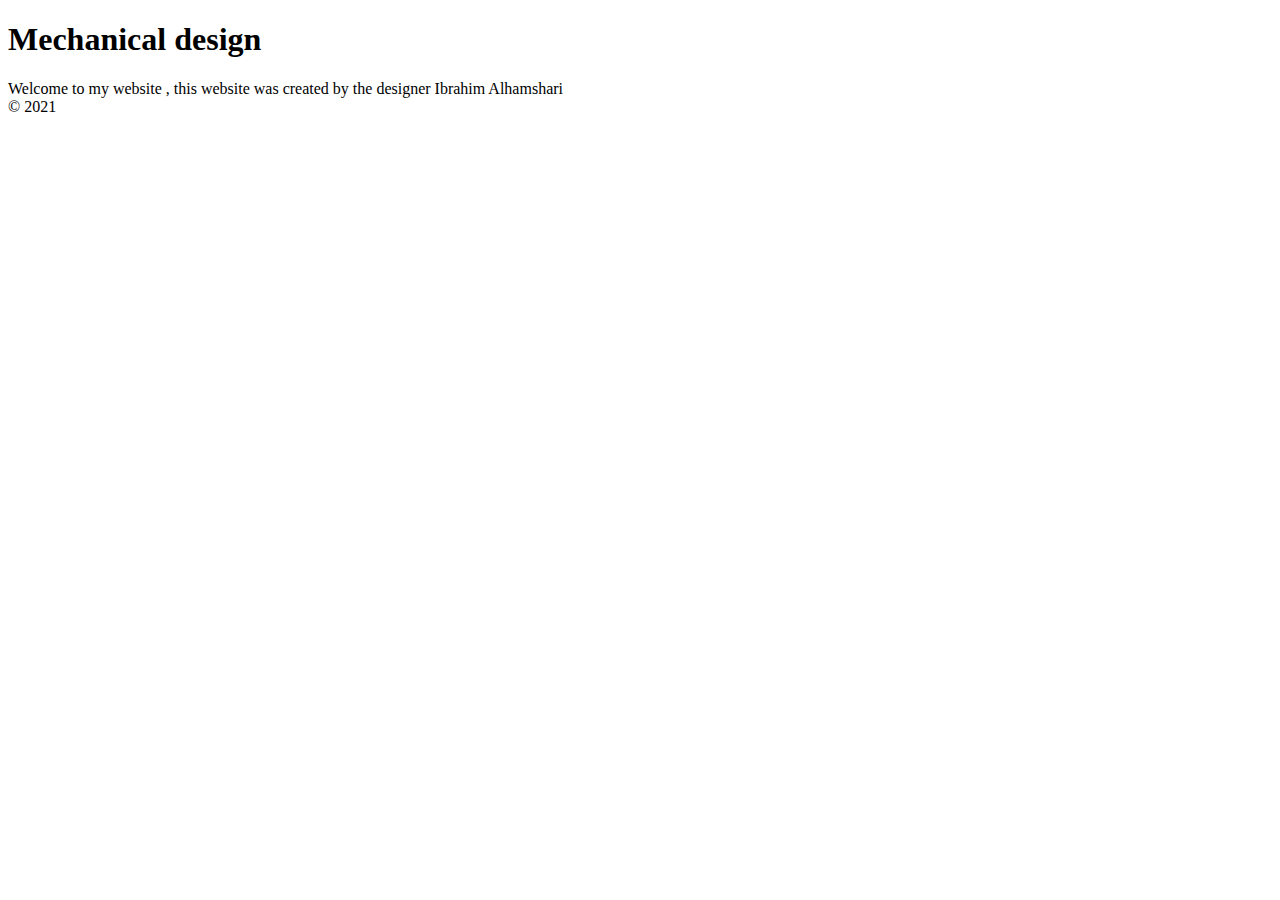
<file: aboutus.html>
<!DOCTYPE html>
<html>
    <head>
        <title>
            Mechanical
        </title>
    </head>
    <body>

        <header>
<h1>
    Mechanical design
</h1>
Welcome to my website , this website was created by the designer Ibrahim Alhamshari
        </header>
        <main>
        </main>

    <footer>
&copy; 2021
        </footer>
    </body>
</html>
</file>
